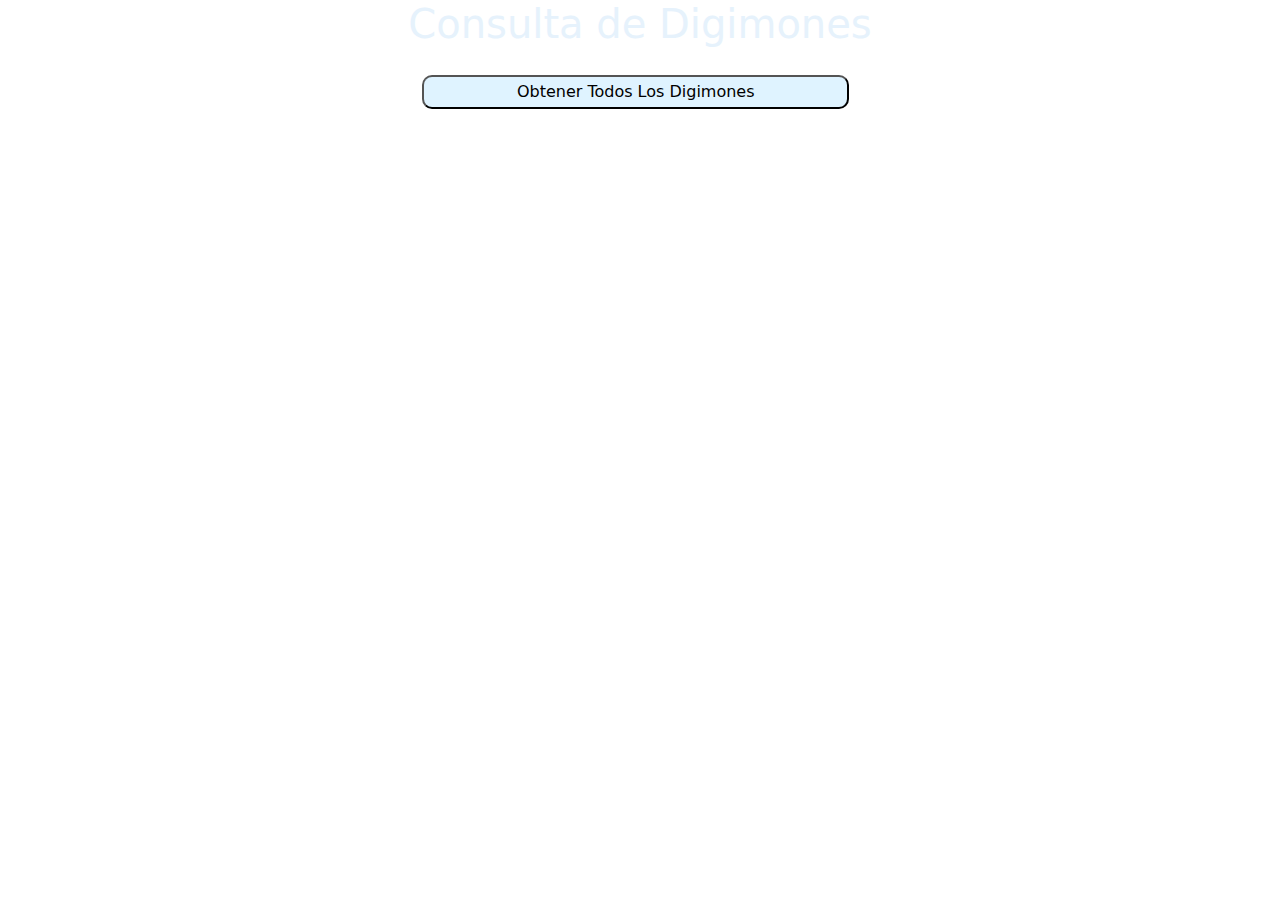
<file: index.html>
<!DOCTYPE html>
<html lang="en">
<head>
    <meta charset="UTF-8">
    <meta name="viewport" content="width=device-width, initial-scale=1.0">
    <title>Consulta de Digimones</title>
    <link href="https://cdn.jsdelivr.net/npm/bootstrap@5.3.3/dist/css/bootstrap.min.css" rel="stylesheet" integrity="sha384-QWTKZyjpPEjISv5WaRU9OFeRpok6YctnYmDr5pNlyT2bRjXh0JMhjY6hW+ALEwIH" crossorigin="anonymous">
    <link rel="stylesheet" href="assets/css/style.css">
</head>
<body>
    <h1>Consulta de Digimones</h1>
    <div class="container">
        <div class="row" id="digimonList">
            <!--Aqui se mostrara la lista de Digimones-->
        </div>
    </div>
    <button id="obtenerDigimones" class="col-lg-4 col-md-6 mb-4">Obtener Todos Los Digimones</button>
    
    <script src="https://cdn.jsdelivr.net/npm/bootstrap@5.3.3/dist/js/bootstrap.bundle.min.js" integrity="sha384-YvpcrYf0tY3lHB60NNkmXc5s9fDVZLESaAA55NDzOxhy9GkcIdslK1eN7N6jIeHz" crossorigin="anonymous"></script>
    <script src="https://code.jquery.com/jquery-3.7.1.min.js" integrity="sha256-/JqT3SQfawRcv/BIHPThkBvs0OEvtFFmqPF/lYI/Cxo=" crossorigin="anonymous"></script>
    <script src="assets/js/script.js"></script>
</body>
</html>
</file>
<file: assets/css/style.css>
h1{
    text-align: center; /* SE ALINEARA AL CENTRO EL TEXTO */
    color: rgb(230, 242, 252); /* PONEMOS DE COLOR DE FONDO A LAS LETRAS DEL TITULO */

}
#obtenerDigimones{
    margin-left: 33%; /* SE PONDRA A 33% EL BOTON DE OBTENER TODOS LOS DIGIMONES */
    background-color: rgb(223, 243, 255); /* LE COLOCAMOS UN COLOR DE FONDO AL BOTON */
    border-radius: 10px; /* HACEMOS QUE EL BOTON TENGA SUS ESQUINAS MAS REDONDAS */
    padding-top: 3px; /* DAMOS LA DISTANCIA DE ARRIBA DEL TEXTO */
    padding-bottom: 3px; /* DAMOS LA DISTANCIA DE ABAJO DEL TEXTO */
    margin-top: 1.5%; /* DISTANCIA DEL BOTON Y EL TITULO DE ARRIBA */
    margin-bottom: 1.5%; /* DISTANCIA DEL BOTON Y EL TITULO DE ABAJO */
}
body{
    background-image: url("https://i.pinimg.com/736x/3d/f2/13/3df2133d270bf3d4b7fd72f5cfff0782.jpg"); /* CON ESTO PONEMOS UNA IMAGEN DE FONDO */
    background-repeat: no-repeat; /* AQUI NUESTRA IMAGEN NO SE REPETIRA */
    background-size: cover; /* CON ESTO PODEMOS PONER LA IMAGEN BIEN TOMANDO TODA LA PANTALLA */
}
</file>
